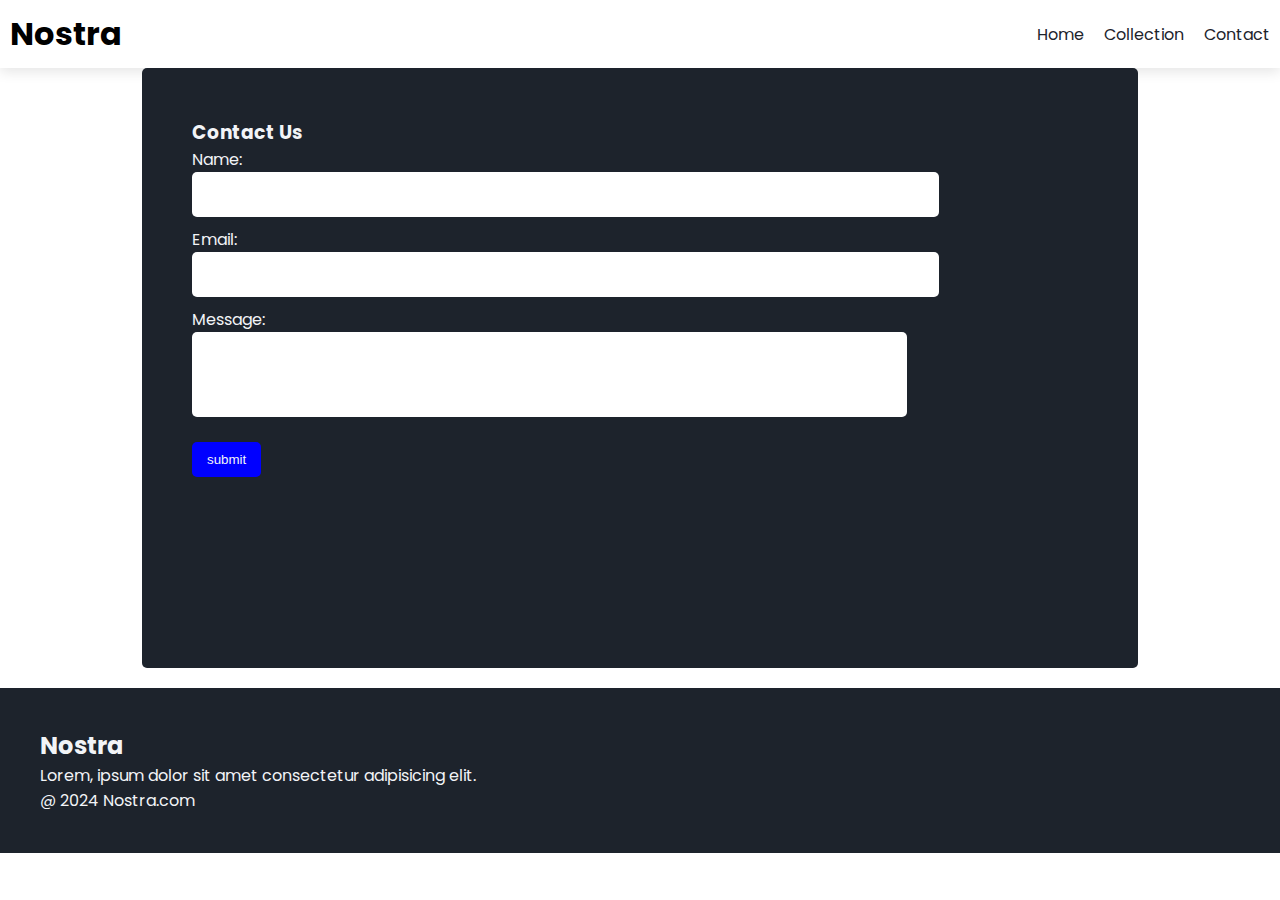
<file: contact.html>
<!DOCTYPE html>
<html lang="en">

<head>
    <meta charset="UTF-8">
    <meta name="viewport" content="width=device-width, initial-scale=1.0">
    <title>Nostra</title>
    <!-- google fonts-->
    <link rel="preconnect" href="https://fonts.googleapis.com">
    <link rel="preconnect" href="https://fonts.gstatic.com" crossorigin>
    <link
        href="https://fonts.googleapis.com/css2?family=Poppins:ital,wght@0,100;0,200;0,300;0,400;0,500;0,600;0,700;0,800;0,900;1,100;1,200;1,300;1,400;1,500;1,600;1,700;1,800;1,900&display=swap"
        rel="stylesheet">

    <!--my css-->
    <link rel="stylesheet" href="style.css">
    <!--font awesome icons-->
    <link rel="stylesheet" href="https://cdnjs.cloudflare.com/ajax/libs/font-awesome/6.5.2/css/all.min.css"
        integrity="sha512-SnH5WK+bZxgPHs44uWIX+LLJAJ9/2PkPKZ5QiAj6Ta86w+fsb2TkcmfRyVX3pBnMFcV7oQPJkl9QevSCWr3W6A=="
        crossorigin="anonymous" referrerpolicy="no-referrer" />
</head>

<body>
    <!--Navbar-->
    <nav class="navbar">
        <h1>Nostra</h1>

        <div class=navbar-links>
            <p class="navbar-link"><a href="index.html">Home</a></p>
            <p class="navbar-link"><a href="collection.html">Collection</a></p>
            <p class="navbar-link"><a href="contact.html">Contact</a></p>
        </div>

        <div class="navbar-menu-toggle" onclick="showNavbar()">
            <i class="fa-solid fa-bars"></i>
        </div>

 
    </nav>

    <!-- side navabar -->
    <div class="side-navbar">
        <div id="x-icon"onclick="closeNavbar()">
            <p style="text-align: right;">
                <i class="fa-solid fa-xmark"></i>
            </p>
        </div>
       
    <div class="side-navbar-links">
            <div class=side-navbar-links>
                <p class="sidenavbar-link"><a href="index.html">Home</a></p>
                <p class="sidenavbar-link"><a href="collection.html">Collection</a></p>
                <p class="sidenavbar-link"><a href="contact.html">Contact</a></p>
            </div>
        </div>
    </div>
    
    <!-- contact us -->
    <div class="contact">
        <h3>Contact Us</h3>
        <div class="contact-name">
            <p>Name:</p>
            <input type="text" class="in-search">
        </div>
        <div class="contact-email">
            <p>Email:</p>
            <input type="email" class="in-search">
        </div>
        <div class="contact-message">
            <p>Message:</p>
            <input type="text-Area" class="in-searchs">
        </div>
        <div class="contact-button">
            <button class="button" type="submit">submit</button>
        </div>
    </div>


    <!-- footer -->
    <footer class="footer">
        <div class="footer-container">
            <div class="footer-box-1">
                <h2 class="headingText">Nostra</h2>
                <p>Lorem, ipsum dolor sit amet consectetur adipisicing elit.</p>
                <div class="footer-icon-container">
                    <i class="fa-brands fa-instagram"></i>
                    <i class="fa-brands fa-twitter"></i>
                    <i class="fa-brands fa-facebook"></i>
                </div>
            </div>
        </div>
        
        <p>@ 2024 Nostra.com</p>
    </footer>
    



<script src="index.js"></script>
</body>

</html>
</file>
<file: style.css>
*{
    padding: 0;
    margin: 0;
}

body{
    font-family: 'poppins',sans-serif;
}
.navbar{
    display: flex;
    justify-content: space-between;
    align-items: center;
    padding: 10px;
    box-shadow: rgba(0, 0, 0, 0.1) 0px 4px 12px;
}
.navbar-links{
    display: flex;
    column-gap: 20px;
}
.navbar-links a{
    text-decoration: none;
    color: #1d232c; 
}

.navbar-links a:hover{
     text-decoration: underline;
     color: #1d232c;
}

.navbar-menu-toggle{
    display: none;
}
/* side navbar */
.side-navbar{
    background-color: #1d232c;
    width: 50%;
    height: 100%;
    position: fixed;
    top:0;
    left:-60%;
    padding: 20px;
    color: white;
    transition: 1s;
}

.sidenavbar-link{
    margin-bottom: 30px;
}

.sidenavbar-link a{
    text-decoration: none;
    color: white;
}
.sidenavbar-link a:hover{
    text-decoration: underline;
}

.header{
    display: flex;
    justify-content: center;
    gap: 50px;
    padding: 50px;
    
}
.header-btn{
    padding-left: 20px;
    padding-right: 20px;
    padding-top: 10px;
    padding-bottom: 10px;
    margin-top: 10px;
    color: white;
    background-color: #1d232c;
    cursor: pointer;
}

/* services */
.service{
    padding: 20px;
}

.service-container-1{
    display: flex;
    justify-content: space-between;
    align-items: center;
}

.service-container-2{
    padding-top: 10px;
    display: flex;
    justify-content: space-between;
    align-items: center;
    gap: 10px;
}
.service-container-2 div{
    background-color:#F2F4F7 ;
    border-radius: 5px;
    padding: 10px;
}

.new-arrival{
    display: flex;
    justify-content: space-between;
    flex-wrap: wrap;
    margin-left: 5%;
    margin-right: 5%;
}
.new-arrival-container{
    position: relative;
    flex-basis: 20%;
}

.new-arrival button{
    padding-left: 10%;
    padding-right: 10%;
    padding-top: 5%;
    padding-bottom: 5%;
    margin-top: 10%;
    color: #1d232c;
    position: absolute;
    top: 50%;
    left: 23%;
    border-radius: 10px;
    border: none;
    cursor: pointer;
}


.news{
    display: flex;
    flex-direction: column;
    align-items: center;
    margin-top: 20px;
}


.news input{
    padding: 11px;
    width: 80vw;
    margin-bottom: 10px;
    border: solid black 3px;
}

.news button{
    margin-top:10px ;
    color: #F2F4F7;
    background-color: #1d232c;
    border-radius: 10px;
    padding: 10px;
    cursor: pointer;
}


/* footer */
.footer{
    margin-top: 20px;
    padding: 40px;
    color: #F2F4F7;
    background-color: #1d232c;
}

/* collections */

.product-section{
      margin-top: 20px;
}
.product-search{
    width: 80%;
    border: solid black 2px;
    border-radius: 20px;
    display: flex;
    justify-content: space-between;
    align-items: center;
    padding: 10px;
    margin: auto;
    margin-bottom: 10px;
}
.product-search input{
     border: none;
     background-color: transparent;
     width: 100%;
     
}
.product-search input:focus{
    outline: none;
}

.product{
    padding: 20px;
    display: flex;
    justify-content: space-between;
    align-items: center;
    gap: 10px;
    flex-wrap: wrap;
}


/* contact */
.contact{
    height: 500px;
    width: 70%;
    color: #F2F4F7;
    background-color: #1d232c;
    margin: auto;
    border: none;
    border-radius: 5px;
    padding:50px;
}
.in-search{
    width: 80%;
    padding: 15px;
    margin-bottom: 10px;
    border-radius: 5px;
    border: none;
}
.in-searchs{
    width: 72%;
    padding: 35px;
    border-radius: 5px;
    border: none;
}

.contact-button{
    margin-top: 25px;
}
.button{
    border-radius: 5px;
    padding-top: 10px;
    padding-bottom: 10px;
    padding-left: 15px;
    padding-right: 15px;
    border: none;
    color: #F2F4F7;
    background-color:blue;
    cursor: pointer;
}



/* media query */

@media screen and (max-width:600px) {
    .navbar-menu-toggle{
        display:block;
    }
    .navbar-links{
        display: none;
    }
    .header-img{
        display: none;
    }
    .service-container-1{
        display: none;
    }
    .service-container-2{
        flex-direction: column;
    }
}
</file>
